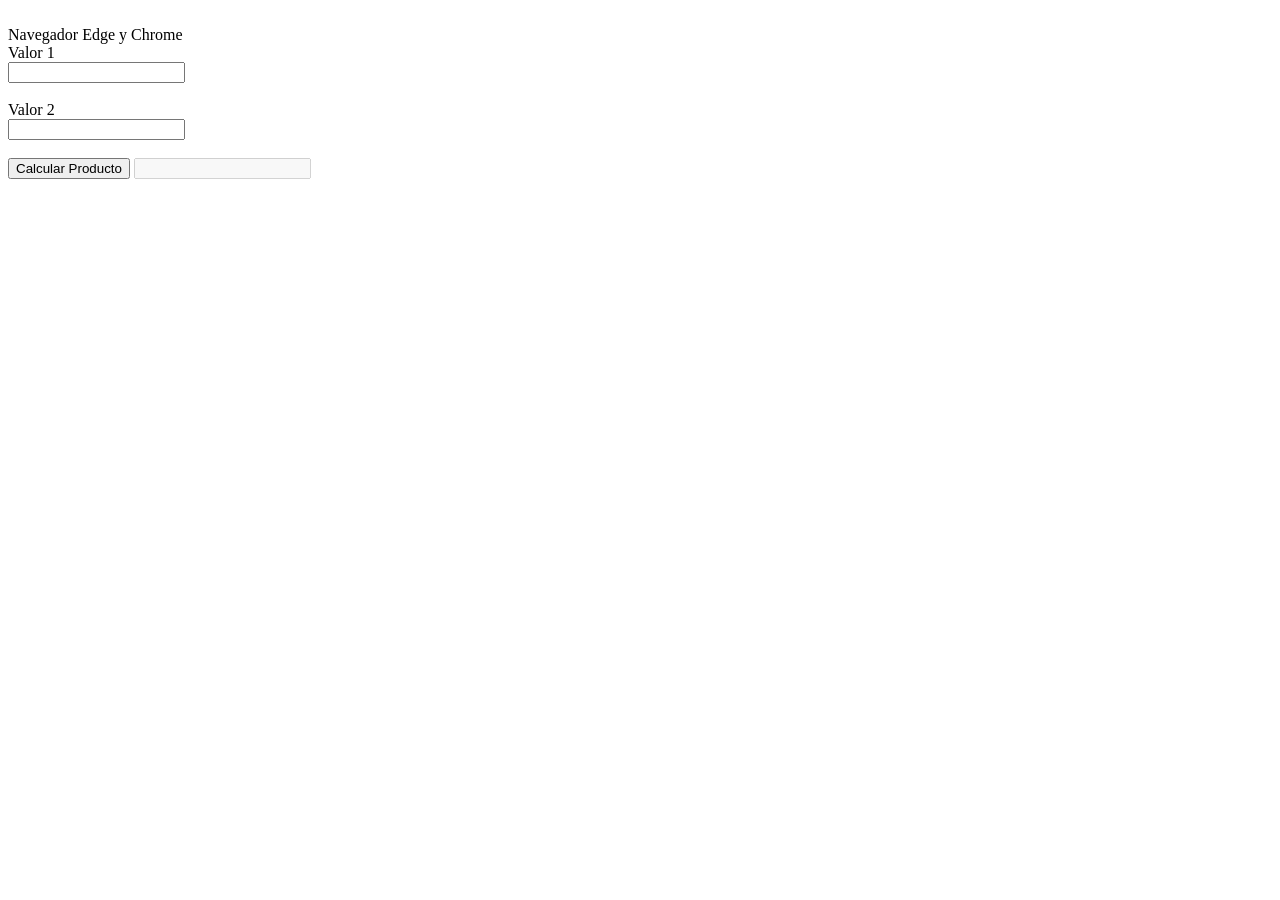
<file: index.html>
<!DOCTYPE html>
<html lang="en">
    <head>
        <meta charset="UTF-8">
        <title>Multiplicación</title>


<!-- <link rel="stylesheet" href="estilos.css" > -->

        
    </head>
    <body>
<br/>
<label>Navegador Edge y Chrome</label>
<br/>
<label>Valor 1</label>
 <br/>
<input id="multiplicando" type="number"/>
<br/>
<br/>
<label>Valor 2</label>
<br/>
<input id="multiplicador" type="number"/>
<br/>
<br/>
<button id="btnproducto" onclick="calcula()">Calcular Producto</button>

<input id="producto" type="number" disabled/>
<!-- <script src="intro.js"></script> -->
<script src="miscript.js"></script>



    </body>

</html>
</file>
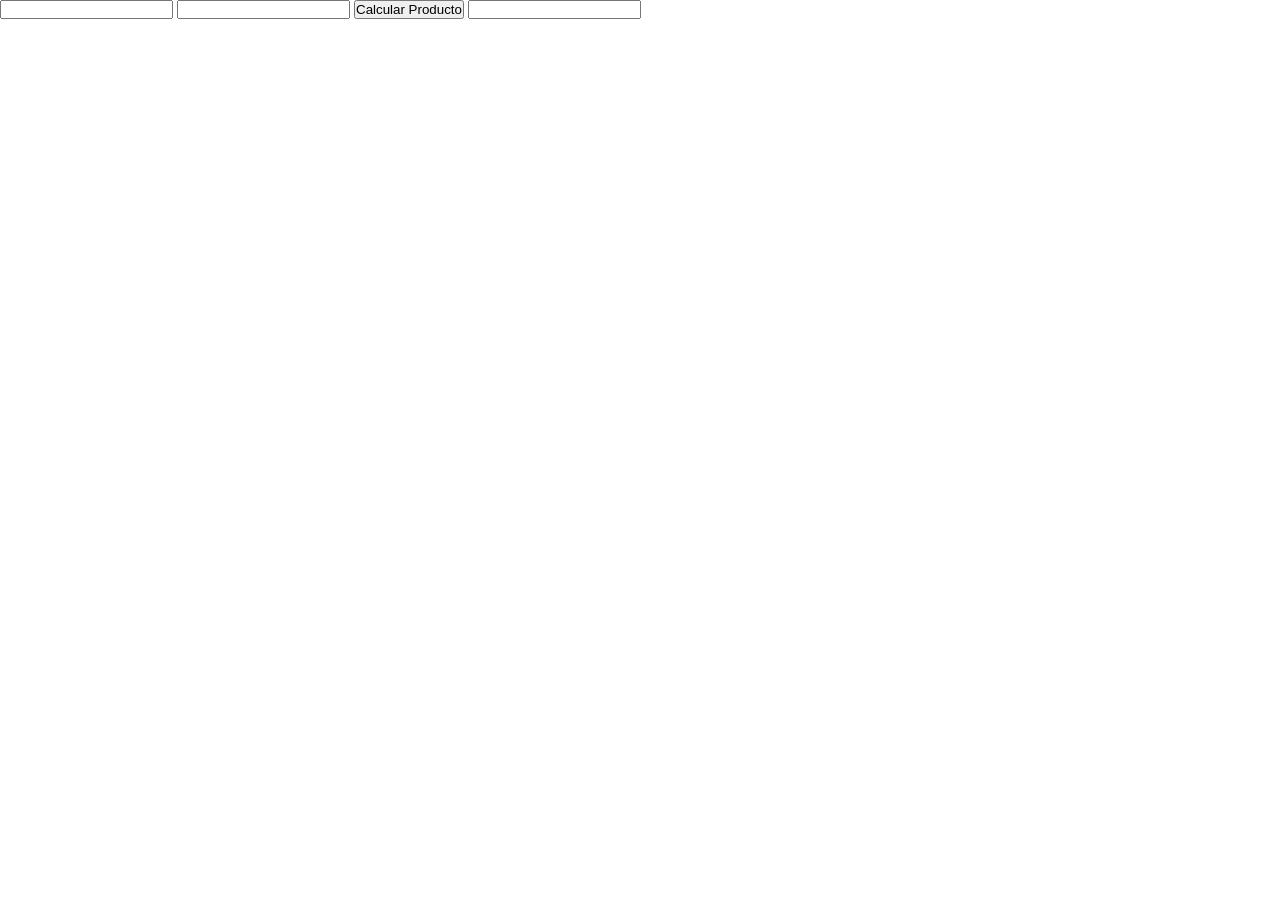
<file: introduccion.html>
<!DOCTYPE html>
<html lang="en">
    <head>
        <meta charset="UTF-8">
        <title>Reloj</title>


<link rel="stylesheet" href="estilos.css" >

        
    </head>
    <body>

 
<input id="multiplicando" type="number"/>
<input id="multiplicador" type="number"/>
<button id="btnproducto" onclick="calcula()">Calcular Producto</button>
<input id="producto" type="number"/>
<!-- <script src="intro.js"></script> -->
<script src="miscript.js"></script>



    </body>

</html>
</file>
<file: estilos.css>
* {
margin: 0;
padding: 0;
-webkit-box-sizing: border-box;
-moz-box-sizing: border-box;
box-sizing: border-box;

}


body{
/* background: white; */
background-size: cover;
color:#fff;
font-size: 16px;

}


.wrap {
    
    width: 90%;
max-width: 1000px;

}

.widget{
    background: #1707DC ;    
width: 40%;
margin: 2em;

}

.widget p {

    display: inline-block;
    line-height: 1em;
}


.fecha {
font-family: Verdana;
text-align: center;
font-size: 1.5em;
margin-bottom: 0.3125rem;
/* background: rgba(0,0,0,.5); */

padding: 20px;
width: 100%;

}

.reloj {
font-family: Verdana;
width: 100%;
padding: 20px;
font-size: 4em;
text-align: center;
/* background: rgba(0,0,0,.5); */
}

.reloj .caja-segundos{
display: inline-block;
}

.reloj .segundos,
.reloj .ampm{
font-size: 2rem;
display: block;
}
</file>
